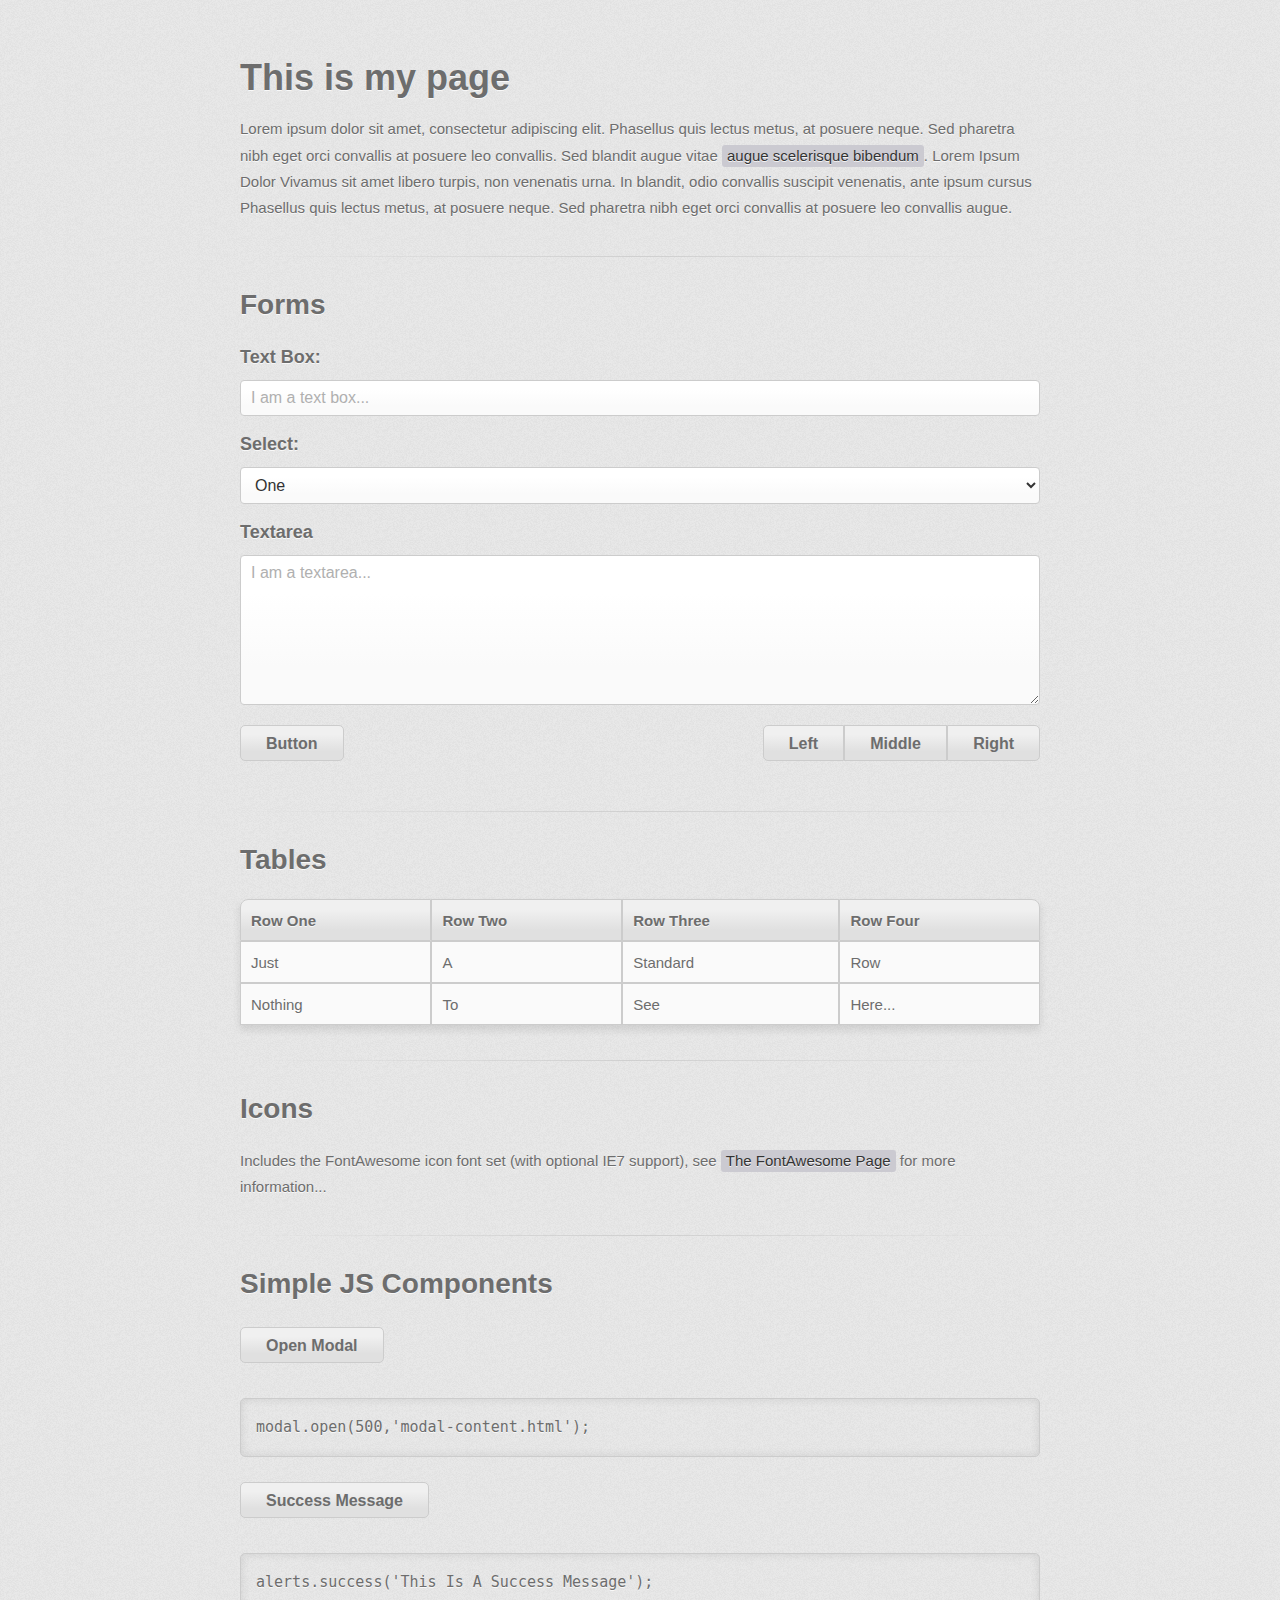
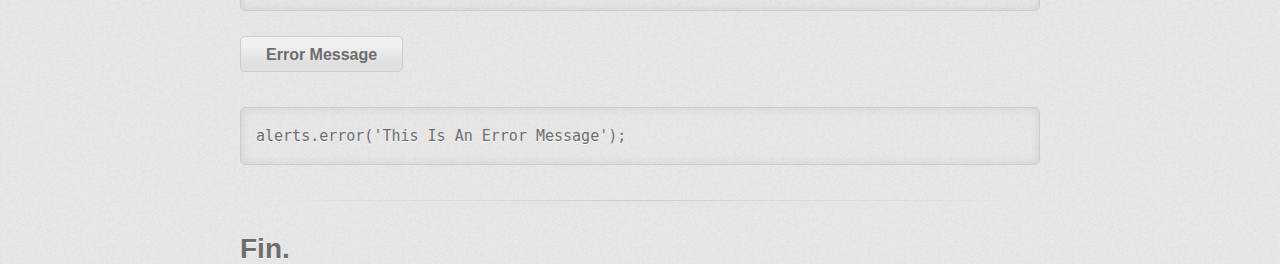
<file: index.html>
<!DOCTYPE html>
<html>
  <head>
    <meta name="viewport" content="width=device-width, initial-scale=1.0">
    <title>TITLE</title>
    <link rel="stylesheet" href="css/screen.css">
    <link rel="stylesheet" href="css/icons.css">
  </head>
  <body>
  
    <script src="js/libs/require.2.1.1.js" data-main="js/main"></script>
    
    <h1>This is my page</h1>
    
    <p>Lorem ipsum dolor sit amet, consectetur adipiscing elit. 
    Phasellus quis lectus metus, at posuere neque. Sed pharetra 
    nibh eget orci convallis at posuere leo convallis. Sed blandit 
    augue vitae <a href="#">augue scelerisque bibendum</a>. Lorem Ipsum 
    Dolor Vivamus sit amet libero turpis, non venenatis urna. 
    In blandit, odio convallis suscipit venenatis, ante ipsum cursus 
    Phasellus quis lectus metus, at posuere neque. Sed pharetra nibh 
    eget orci convallis at posuere leo convallis augue.</p>
    
    <hr>
    
    <h2>Forms</h2>
    
    <form>
        
        <label>Text Box:</label>
        <input type="text" placeholder="I am a text box...">
        
        <label>Select:</label>
        <select>
            <option>One</option>
            <option>Two</option>
            <option>Three</option>
        </select>
        
        <label>Textarea</label>
        <textarea placeholder="I am a textarea..."></textarea>
        
        <div class="right">
            <button class="btn-left">Left</button>
            <button class="btn-mid">Middle</button>
            <button class="btn-right">Right</button>
        </div>
        
        <button>Button</button>
        
    </form>
    
    <hr>
    
    <h2>Tables</h2>
    
    <table class="datatable">
        <thead>
            <tr>
                <th>Row One</th>
                <th>Row Two</th>
                <th>Row Three</th>
                <th>Row Four</th>
            </tr>
        </thead>
        <tbody>
            <tr>
                <td>Just</td>
                <td>A</td>
                <td>Standard</td>
                <td>Row</td>
            </tr>
            <tr>
                <td>Nothing</td>
                <td>To</td>
                <td>See</td>
                <td>Here...</td>
            </tr>
        </tbody>
    </table>
    
    <hr>
    
    <h2>Icons</h2>
    
    <p>Includes the FontAwesome icon font set (with optional IE7 support), see <a href="http://fortawesome.github.com/Font-Awesome">The FontAwesome Page</a> for more information...</p>
    
    <hr>
    
    <h2>Simple JS Components</h2>
    
    <button class="demo-modal">Open Modal</button>
    
    <pre>modal.open(500,'modal-content.html');</pre>
    
    <button class="demo-alerts-success">Success Message</button>
    
    <pre>alerts.success('This Is A Success Message');</pre>
    
    <button class="demo-alerts-error">Error Message</button>
    
    <pre>alerts.error('This Is An Error Message');</pre>
    
    <hr>
    
    <h2>Fin.</h2>
    
  </body>
</html>
</file>
<file: css/screen.css>
/* RESET */

    html, body, div, span, applet, object, iframe,
    h1, h2, h3, h4, h5, h6, p, blockquote, pre,
    abbr, acronym, address, big, cite, code,
    del, dfn, em, img, ins, kbd, q, s, samp,
    small, strike, strong, sub, sup, tt, var,
    b, u, i, center,
    dl, dt, dd, ol, ul, li,
    fieldset, form, label, legend,
    table, caption, tbody, tfoot, thead, tr, th, td,
    article, aside, canvas, details, figcaption, figure,
    footer, header, hgroup, menu, nav, section, summary,
    time, mark, audio, video{margin:0;padding:0;border:0;outline:0;font-size:100%;font:inherit;vertical-align:baseline;}
    a{margin:0;padding:0;font-size:100%;vertical-align:baseline;background:transparent;}
    article, aside, details, figcaption, figure,
    footer, header, hgroup, menu, nav, section{display:block;}
    body{line-height:1;}
    ol, ul{list-style:none;}
    blockquote, q{quotes:none;}
    blockquote:before, blockquote:after,
    q:before, q:after{content:'';content:none;}
    ins{text-decoration:none;}
    del{text-decoration:line-through;}
    table{border-collapse:collapse;border-spacing:0;}
    
    * { -webkit-box-sizing: border-box; -moz-box-sizing: border-box; box-sizing: border-box; }
    
/* ICON FONT */
    
    @font-face {
        font-family: 'Icon';
        src: url('../fonts/entypo-webfont.eot');
        src: url('../fonts/entypo-webfont.eot?#iefix') format('embedded-opentype'),
             url('../fonts/entypo-webfont.woff') format('woff'),
             url('../fonts/entypo-webfont.ttf') format('truetype'),
             url('../fonts/entypo-webfont.svg#EntypoRegular') format('svg');
        font-weight: normal;
        font-style: normal;
    }

/* DOCUMENT */

    html { width: 100%; height: 100%; overflow: scroll; font: normal 15px 'Helvetica Neue', Helvetica, Arial, serif; color: #6d6d6d; background: url(../images/body-bg.png) #e7e7e7; }
    body { max-width: 800px; margin: 20px auto; padding: 20px 0; height: 100%; line-height: 175%; text-shadow: 0 1px 0 rgba(255, 255, 255, 0.8); }

/* GLOBALS */

    h1,h2,h3,h4 { font-weight: bold; margin: 25px 0; }
    
    h1 { font-size: 36px; }
    h2 { font-size: 28px; }
    h3 { font-size: 22px; }
    h4 { font-size: 18px; }

    a,a:link,a:visited { 
        display: inline;
        cursor: pointer;
        text-decoration: none;
        padding: 2px 5px 3px 5px;
        color: #333;
        background-color: #cbcad1;
        border-radius: 3px;
        transition: background-color 300ms linear;
    }
    a:hover,a:active { background-color: #fff; }
    
    .hide { display: none; }
    .clear { clear: both; }
    .right { float: right; }
    .left { float: left; }
    
    .icon { padding: 5px 3px 0 3px; font-family: 'Icon'; font-size: 200%; line-height: inherit; }
    
    hr { border: 0; height: 1px; margin: 35px 0;
        background-image: -webkit-linear-gradient(left, rgba(120,120,120,0), rgba(200,200,200,0.75), rgba(120,120,120,0)); 
        background-image:    -moz-linear-gradient(left, rgba(120,120,120,0), rgba(200,200,200,0.75), rgba(120,120,120,0)); 
        background-image:     -ms-linear-gradient(left, rgba(120,120,120,0), rgba(200,200,200,0.75), rgba(120,120,120,0)); 
        background-image:      -o-linear-gradient(left, rgba(120,120,120,0), rgba(200,200,200,0.75), rgba(120,120,120,0));    
    }
    
    /* clearing floats normal browsers */
    .clear-all:after {
        content: "";
        display: block;
        height: 0;
        clear: both;
        visibility: hidden;
     }
        
     /* clearing floats IE6 */
     * html .clear-all { height: 1px; }
        
     /* clearing floats IE7 */
     *:first-child+html .clear-all { min-height: 1px; }
     
/* ALERTS */

    #alert { display: none; position: fixed; z-index: 999999; top: 0; left: 50%; width: 500px; margin-left: -250px; color: #fff; font-weight: bold; padding: 10px; font-size: 16px; text-align: center; text-shadow: 1px 1px 1px #000000;
        border-radius: 0px 0px 10px 10px;
        box-shadow: 0px 0px 25px 0px rgba(0, 0, 0, .6);
    }
    
    #alert-close { float: right; background-color: transparent; color: #fff; font-weight: bold; text-shadow: 0 0 5px rgba(0, 0, 0, 0.6); line-height: 100%; font-size: 220%; margin: -7px 5px 0 10px; padding: 0; opacity: 0.5; }
    #alert-close:hover { background-color: transparent; opacity: 0.9; }
    .error { background: #b50909; border: 3px solid #ff0000; border-top: none; }
    .success { background: #0cb309; border: 3px solid #4dff00; border-top: none; }
     
/* MODAL */

    #modal-overlay { display: none; position: fixed; width: 100%; height: 100%; top: 0; left: 0; background: #fff; opacity: 0.7; z-index: 99998; }
    #modal { display: none; position: absolute; top: 15%; left: 50%; background: #f4f4f4; border: 5px solid rgba(161,161,161, 0.5); border-radius: 10px; z-index: 99999; margin-bottom: 50px;  
        box-shadow: 0px 0px 15px 0px rgba(0, 0, 0, 0.5);
    }
    #modal-close:hover { color: #000; }
    #modal-content { padding: 15px; }

/* HEADER */

    header { }
    
    nav { }
    
/* FORM ELEMENTS */
    
    label { display: block; margin: 10px 0 10px 0; font-size: 18px; font-weight: bold; }        
    
    input, select, textarea {
        display: block;
        width: 100%;
        margin: 5px 0 15px 0;
        padding: 8px 10px;
        color: #333;
        font-size: 16px;
        background-image: -webkit-gradient(linear, left bottom, left top, color-stop(0.25, rgb(250,250,250)), color-stop(0.75, rgb(255,255,255)));
        background-image: -moz-linear-gradient(center bottom, rgb(250,250,250) 25%, rgb(255,255,255) 75%);
        border: 1px solid #ccc;
        border-radius: 4px;
    }
    
    textarea { font-family: Arial, Helvetica, sans-serif; min-height: 150px; }
    
    input:focus, select:focus, textarea:focus{
        border: 1px solid #999; outline: none;
    }
    
    /* Buttons */
    
    button { 
        display: inline-block;      
        width: auto;
        margin: 5px 15px 15px 0;
        padding: 9px 25px 7px 25px;
        cursor: pointer;
        color: #6d6d6d;
        font-weight: bold;
        font-size: 16px;
        background-image: -webkit-gradient(linear, left bottom, left top, color-stop(0.25, rgb(224,224,224)), color-stop(0.75, rgb(240,240,240)));
        background-image: -moz-linear-gradient(center bottom, rgb(224,224,224) 25%, rgb(240,240,240) 75%);
        border: 1px solid #ccc;
        border-radius: 5px;
    }
    
    .btn-left { 
        margin-right: 0;
        border-radius: 5px 0 0 5px;
    }
    
    .btn-mid {
        margin-left: -4px; /* Inline-block fix */
        margin-right: 0;
        border-radius: 0;
    }
    
    .btn-right {
        margin-left: -4px; /* Inline-block fix */
        margin-right: 0;
        border-radius: 0px 5px 5px 0px;
    }
    
    button:hover, button:hover{
        color: #333;
        border: 1px solid #999;
        box-shadow: 1px 1px 1px 0px rgba(100, 100, 100, .3);
    }
    
    ::-webkit-input-placeholder {color: #b0b0b0; }
    :-moz-placeholder { color: #b0b0b0; }
    .placeholder { color: #b0b0b0; }
    
/* PRE/CODE */

    pre {
        margin: 20px 0;
        padding: 15px;
        border: 1px solid #ccc;
        font-family: 'monospace', sans-serif;
        box-shadow: inset 0 0 10px 0 rgba(0, 0, 0, .1);
        border-radius: 5px;
    }
    
/* TABLES */

    .datatable { border-collapse: separate; width: 100%; margin: 15px 0; border-spacing: 0; box-shadow: 0px 5px 8px 0px rgba(0, 0, 0, .1); }
    .datatable th, .datatable td { padding: 8px 10px 6px 10px; border: 1px solid #ccc; background: #fafafa;  }
    .datatable th { text-align: left; font-weight: bold;
        background-image: -webkit-gradient(linear,left bottom, left top, color-stop(0.25, rgb(224,224,224)), color-stop(0.75, rgb(240,240,240)));
        background-image: -moz-linear-gradient(center bottom, rgb(224,224,224) 25%, rgb(240,240,240) 75%);
    }   
    .datatable tr.empty-set td { text-align: center; font-style: italic; color: #999; padding: 25px 0; }  
    .datatable td.icon { line-height: 100%; font-size: 30px; text-align: center; font-family: 'Icon'; padding-top: 0; padding-bottom: 0; }
    .datatable td.icon a { line-height: 100%; padding: 0; }
    .datatable td.icon a:hover { color: #333; }  
    .datatable tr:first-child th:first-child { border-top-left-radius:8px; }   
    .datatable tr:first-child th:last-child { border-top-right-radius:8px; }

/* CONTENT */



/* FOOTER */

    footer { }
</file>
<file: css/icons.css>
/*  Font Awesome 3.0
    the iconic font designed for use with Twitter Bootstrap
    -------------------------------------------------------
    The full suite of pictographic icons, examples, and documentation
    can be found at: http://fortawesome.github.com/Font-Awesome/

    License
    -------------------------------------------------------
    • The Font Awesome font is licensed under the SIL Open Font License - http://scripts.sil.org/OFL
    • Font Awesome CSS, LESS, and SASS files are licensed under the MIT License -
      http://opensource.org/licenses/mit-license.html
    • The Font Awesome pictograms are licensed under the CC BY 3.0 License - http://creativecommons.org/licenses/by/3.0/
    • Attribution is no longer required in Font Awesome 3.0, but much appreciated:
      "Font Awesome by Dave Gandy - http://fortawesome.github.com/Font-Awesome"

    Contact
    -------------------------------------------------------
    Email: dave@davegandy.com
    Twitter: http://twitter.com/fortaweso_me
    Work: Lead Product Designer @ http://kyruus.com

    */
@font-face {
  font-family: 'FontAwesome';
  src: url('../fonts/fontawesome-webfont.eot');
  src: url('../fonts/fontawesome-webfont.eot?#iefix') format('embedded-opentype'),
    url('../fonts/fontawesome-webfont.woff') format('woff'),
    url('../fonts/fontawesome-webfont.ttf') format('truetype');
  font-weight: normal;
  font-style: normal;
}
/*  Font Awesome styles
    ------------------------------------------------------- */
/* includes sprites.less reset */
[class^="icon-"],
[class*=" icon-"] {
  font-family: FontAwesome;
  font-weight: normal;
  font-style: normal;
  text-decoration: inherit;
  display: inline;
  width: auto;
  height: auto;
  line-height: normal;
  vertical-align: baseline;
  background-image: none !important;
  background-position: 0% 0%;
  background-repeat: repeat;
}
[class^="icon-"]:before,
[class*=" icon-"]:before {
  text-decoration: inherit;
  display: inline-block;
  speak: none;
}
/* makes sure icons active on rollover in links */
a [class^="icon-"],
a [class*=" icon-"] {
  display: inline-block;
}
/* makes the font 33% larger relative to the icon container */
.icon-large:before {
  vertical-align: -10%;
  font-size: 1.3333333333333333em;
}
.btn [class^="icon-"],
.nav [class^="icon-"],
.btn [class*=" icon-"],
.nav [class*=" icon-"] {
  display: inline;
  /* keeps button heights with and without icons the same */

  line-height: .6em;
}
.btn [class^="icon-"].icon-spin,
.nav [class^="icon-"].icon-spin,
.btn [class*=" icon-"].icon-spin,
.nav [class*=" icon-"].icon-spin {
  display: inline-block;
}
li [class^="icon-"],
li [class*=" icon-"] {
  display: inline-block;
  width: 1.25em;
  text-align: center;
}
li [class^="icon-"].icon-large,
li [class*=" icon-"].icon-large {
  /* increased font size for icon-large */

  width: 1.5625em;
}
ul.icons {
  list-style-type: none;
  text-indent: -0.75em;
}
ul.icons li [class^="icon-"],
ul.icons li [class*=" icon-"] {
  width: .75em;
}
.icon-muted {
  color: #eeeeee;
}
.icon-border {
  border: solid 1px #eeeeee;
  padding: .2em .25em .15em;
  -webkit-border-radius: 3px;
  -moz-border-radius: 3px;
  border-radius: 3px;
}
.icon-2x {
  font-size: 2em;
}
.icon-2x.icon-border {
  border-width: 2px;
  -webkit-border-radius: 4px;
  -moz-border-radius: 4px;
  border-radius: 4px;
}
.icon-3x {
  font-size: 3em;
}
.icon-3x.icon-border {
  border-width: 3px;
  -webkit-border-radius: 5px;
  -moz-border-radius: 5px;
  border-radius: 5px;
}
.icon-4x {
  font-size: 4em;
}
.icon-4x.icon-border {
  border-width: 4px;
  -webkit-border-radius: 6px;
  -moz-border-radius: 6px;
  border-radius: 6px;
}
.pull-right {
  float: right;
}
.pull-left {
  float: left;
}
[class^="icon-"].pull-left,
[class*=" icon-"].pull-left {
  margin-right: .35em;
}
[class^="icon-"].pull-right,
[class*=" icon-"].pull-right {
  margin-left: .35em;
}
.btn [class^="icon-"].pull-left.icon-2x,
.btn [class*=" icon-"].pull-left.icon-2x,
.btn [class^="icon-"].pull-right.icon-2x,
.btn [class*=" icon-"].pull-right.icon-2x {
  margin-top: .35em;
}
.btn [class^="icon-"].icon-spin.icon-large,
.btn [class*=" icon-"].icon-spin.icon-large {
  height: .75em;
}
.btn.btn-small [class^="icon-"].pull-left.icon-2x,
.btn.btn-small [class*=" icon-"].pull-left.icon-2x,
.btn.btn-small [class^="icon-"].pull-right.icon-2x,
.btn.btn-small [class*=" icon-"].pull-right.icon-2x {
  margin-top: .45em;
}
.btn.btn-large [class^="icon-"].pull-left.icon-2x,
.btn.btn-large [class*=" icon-"].pull-left.icon-2x,
.btn.btn-large [class^="icon-"].pull-right.icon-2x,
.btn.btn-large [class*=" icon-"].pull-right.icon-2x {
  margin-top: .2em;
}
.icon-spin {
  display: inline-block;
  -moz-animation: spin 2s infinite linear;
  -o-animation: spin 2s infinite linear;
  -webkit-animation: spin 2s infinite linear;
  animation: spin 2s infinite linear;
}
@-moz-keyframes spin {
  0% { -moz-transform: rotate(0deg); }
  100% { -moz-transform: rotate(359deg); }
}
@-webkit-keyframes spin {
  0% { -webkit-transform: rotate(0deg); }
  100% { -webkit-transform: rotate(359deg); }
}
@-o-keyframes spin {
  0% { -o-transform: rotate(0deg); }
  100% { -o-transform: rotate(359deg); }
}
@-ms-keyframes spin {
  0% { -ms-transform: rotate(0deg); }
  100% { -ms-transform: rotate(359deg); }
}
@keyframes spin {
  0% { transform: rotate(0deg); }
  100% { transform: rotate(359deg); }
}
/*  Font Awesome uses the Unicode Private Use Area (PUA) to ensure screen
    readers do not read off random characters that represent icons */
.icon-glass:before                { content: "\f000"; }
.icon-music:before                { content: "\f001"; }
.icon-search:before               { content: "\f002"; }
.icon-envelope:before             { content: "\f003"; }
.icon-heart:before                { content: "\f004"; }
.icon-star:before                 { content: "\f005"; }
.icon-star-empty:before           { content: "\f006"; }
.icon-user:before                 { content: "\f007"; }
.icon-film:before                 { content: "\f008"; }
.icon-th-large:before             { content: "\f009"; }
.icon-th:before                   { content: "\f00a"; }
.icon-th-list:before              { content: "\f00b"; }
.icon-ok:before                   { content: "\f00c"; }
.icon-remove:before               { content: "\f00d"; }
.icon-zoom-in:before              { content: "\f00e"; }

.icon-zoom-out:before             { content: "\f010"; }
.icon-off:before                  { content: "\f011"; }
.icon-signal:before               { content: "\f012"; }
.icon-cog:before                  { content: "\f013"; }
.icon-trash:before                { content: "\f014"; }
.icon-home:before                 { content: "\f015"; }
.icon-file:before                 { content: "\f016"; }
.icon-time:before                 { content: "\f017"; }
.icon-road:before                 { content: "\f018"; }
.icon-download-alt:before         { content: "\f019"; }
.icon-download:before             { content: "\f01a"; }
.icon-upload:before               { content: "\f01b"; }
.icon-inbox:before                { content: "\f01c"; }
.icon-play-circle:before          { content: "\f01d"; }
.icon-repeat:before               { content: "\f01e"; }

/* \f020 doesn't work in Safari. all shifted one down */
.icon-refresh:before              { content: "\f021"; }
.icon-list-alt:before             { content: "\f022"; }
.icon-lock:before                 { content: "\f023"; }
.icon-flag:before                 { content: "\f024"; }
.icon-headphones:before           { content: "\f025"; }
.icon-volume-off:before           { content: "\f026"; }
.icon-volume-down:before          { content: "\f027"; }
.icon-volume-up:before            { content: "\f028"; }
.icon-qrcode:before               { content: "\f029"; }
.icon-barcode:before              { content: "\f02a"; }
.icon-tag:before                  { content: "\f02b"; }
.icon-tags:before                 { content: "\f02c"; }
.icon-book:before                 { content: "\f02d"; }
.icon-bookmark:before             { content: "\f02e"; }
.icon-print:before                { content: "\f02f"; }

.icon-camera:before               { content: "\f030"; }
.icon-font:before                 { content: "\f031"; }
.icon-bold:before                 { content: "\f032"; }
.icon-italic:before               { content: "\f033"; }
.icon-text-height:before          { content: "\f034"; }
.icon-text-width:before           { content: "\f035"; }
.icon-align-left:before           { content: "\f036"; }
.icon-align-center:before         { content: "\f037"; }
.icon-align-right:before          { content: "\f038"; }
.icon-align-justify:before        { content: "\f039"; }
.icon-list:before                 { content: "\f03a"; }
.icon-indent-left:before          { content: "\f03b"; }
.icon-indent-right:before         { content: "\f03c"; }
.icon-facetime-video:before       { content: "\f03d"; }
.icon-picture:before              { content: "\f03e"; }

.icon-pencil:before               { content: "\f040"; }
.icon-map-marker:before           { content: "\f041"; }
.icon-adjust:before               { content: "\f042"; }
.icon-tint:before                 { content: "\f043"; }
.icon-edit:before                 { content: "\f044"; }
.icon-share:before                { content: "\f045"; }
.icon-check:before                { content: "\f046"; }
.icon-move:before                 { content: "\f047"; }
.icon-step-backward:before        { content: "\f048"; }
.icon-fast-backward:before        { content: "\f049"; }
.icon-backward:before             { content: "\f04a"; }
.icon-play:before                 { content: "\f04b"; }
.icon-pause:before                { content: "\f04c"; }
.icon-stop:before                 { content: "\f04d"; }
.icon-forward:before              { content: "\f04e"; }

.icon-fast-forward:before         { content: "\f050"; }
.icon-step-forward:before         { content: "\f051"; }
.icon-eject:before                { content: "\f052"; }
.icon-chevron-left:before         { content: "\f053"; }
.icon-chevron-right:before        { content: "\f054"; }
.icon-plus-sign:before            { content: "\f055"; }
.icon-minus-sign:before           { content: "\f056"; }
.icon-remove-sign:before          { content: "\f057"; }
.icon-ok-sign:before              { content: "\f058"; }
.icon-question-sign:before        { content: "\f059"; }
.icon-info-sign:before            { content: "\f05a"; }
.icon-screenshot:before           { content: "\f05b"; }
.icon-remove-circle:before        { content: "\f05c"; }
.icon-ok-circle:before            { content: "\f05d"; }
.icon-ban-circle:before           { content: "\f05e"; }

.icon-arrow-left:before           { content: "\f060"; }
.icon-arrow-right:before          { content: "\f061"; }
.icon-arrow-up:before             { content: "\f062"; }
.icon-arrow-down:before           { content: "\f063"; }
.icon-share-alt:before            { content: "\f064"; }
.icon-resize-full:before          { content: "\f065"; }
.icon-resize-small:before         { content: "\f066"; }
.icon-plus:before                 { content: "\f067"; }
.icon-minus:before                { content: "\f068"; }
.icon-asterisk:before             { content: "\f069"; }
.icon-exclamation-sign:before     { content: "\f06a"; }
.icon-gift:before                 { content: "\f06b"; }
.icon-leaf:before                 { content: "\f06c"; }
.icon-fire:before                 { content: "\f06d"; }
.icon-eye-open:before             { content: "\f06e"; }

.icon-eye-close:before            { content: "\f070"; }
.icon-warning-sign:before         { content: "\f071"; }
.icon-plane:before                { content: "\f072"; }
.icon-calendar:before             { content: "\f073"; }
.icon-random:before               { content: "\f074"; }
.icon-comment:before              { content: "\f075"; }
.icon-magnet:before               { content: "\f076"; }
.icon-chevron-up:before           { content: "\f077"; }
.icon-chevron-down:before         { content: "\f078"; }
.icon-retweet:before              { content: "\f079"; }
.icon-shopping-cart:before        { content: "\f07a"; }
.icon-folder-close:before         { content: "\f07b"; }
.icon-folder-open:before          { content: "\f07c"; }
.icon-resize-vertical:before      { content: "\f07d"; }
.icon-resize-horizontal:before    { content: "\f07e"; }

.icon-bar-chart:before            { content: "\f080"; }
.icon-twitter-sign:before         { content: "\f081"; }
.icon-facebook-sign:before        { content: "\f082"; }
.icon-camera-retro:before         { content: "\f083"; }
.icon-key:before                  { content: "\f084"; }
.icon-cogs:before                 { content: "\f085"; }
.icon-comments:before             { content: "\f086"; }
.icon-thumbs-up:before            { content: "\f087"; }
.icon-thumbs-down:before          { content: "\f088"; }
.icon-star-half:before            { content: "\f089"; }
.icon-heart-empty:before          { content: "\f08a"; }
.icon-signout:before              { content: "\f08b"; }
.icon-linkedin-sign:before        { content: "\f08c"; }
.icon-pushpin:before              { content: "\f08d"; }
.icon-external-link:before        { content: "\f08e"; }

.icon-signin:before               { content: "\f090"; }
.icon-trophy:before               { content: "\f091"; }
.icon-github-sign:before          { content: "\f092"; }
.icon-upload-alt:before           { content: "\f093"; }
.icon-lemon:before                { content: "\f094"; }
.icon-phone:before                { content: "\f095"; }
.icon-check-empty:before          { content: "\f096"; }
.icon-bookmark-empty:before       { content: "\f097"; }
.icon-phone-sign:before           { content: "\f098"; }
.icon-twitter:before              { content: "\f099"; }
.icon-facebook:before             { content: "\f09a"; }
.icon-github:before               { content: "\f09b"; }
.icon-unlock:before               { content: "\f09c"; }
.icon-credit-card:before          { content: "\f09d"; }
.icon-rss:before                  { content: "\f09e"; }

.icon-hdd:before                  { content: "\f0a0"; }
.icon-bullhorn:before             { content: "\f0a1"; }
.icon-bell:before                 { content: "\f0a2"; }
.icon-certificate:before          { content: "\f0a3"; }
.icon-hand-right:before           { content: "\f0a4"; }
.icon-hand-left:before            { content: "\f0a5"; }
.icon-hand-up:before              { content: "\f0a6"; }
.icon-hand-down:before            { content: "\f0a7"; }
.icon-circle-arrow-left:before    { content: "\f0a8"; }
.icon-circle-arrow-right:before   { content: "\f0a9"; }
.icon-circle-arrow-up:before      { content: "\f0aa"; }
.icon-circle-arrow-down:before    { content: "\f0ab"; }
.icon-globe:before                { content: "\f0ac"; }
.icon-wrench:before               { content: "\f0ad"; }
.icon-tasks:before                { content: "\f0ae"; }

.icon-filter:before               { content: "\f0b0"; }
.icon-briefcase:before            { content: "\f0b1"; }
.icon-fullscreen:before           { content: "\f0b2"; }

.icon-group:before                { content: "\f0c0"; }
.icon-link:before                 { content: "\f0c1"; }
.icon-cloud:before                { content: "\f0c2"; }
.icon-beaker:before               { content: "\f0c3"; }
.icon-cut:before                  { content: "\f0c4"; }
.icon-copy:before                 { content: "\f0c5"; }
.icon-paper-clip:before           { content: "\f0c6"; }
.icon-save:before                 { content: "\f0c7"; }
.icon-sign-blank:before           { content: "\f0c8"; }
.icon-reorder:before              { content: "\f0c9"; }
.icon-list-ul:before              { content: "\f0ca"; }
.icon-list-ol:before              { content: "\f0cb"; }
.icon-strikethrough:before        { content: "\f0cc"; }
.icon-underline:before            { content: "\f0cd"; }
.icon-table:before                { content: "\f0ce"; }

.icon-magic:before                { content: "\f0d0"; }
.icon-truck:before                { content: "\f0d1"; }
.icon-pinterest:before            { content: "\f0d2"; }
.icon-pinterest-sign:before       { content: "\f0d3"; }
.icon-google-plus-sign:before     { content: "\f0d4"; }
.icon-google-plus:before          { content: "\f0d5"; }
.icon-money:before                { content: "\f0d6"; }
.icon-caret-down:before           { content: "\f0d7"; }
.icon-caret-up:before             { content: "\f0d8"; }
.icon-caret-left:before           { content: "\f0d9"; }
.icon-caret-right:before          { content: "\f0da"; }
.icon-columns:before              { content: "\f0db"; }
.icon-sort:before                 { content: "\f0dc"; }
.icon-sort-down:before            { content: "\f0dd"; }
.icon-sort-up:before              { content: "\f0de"; }

.icon-envelope-alt:before         { content: "\f0e0"; }
.icon-linkedin:before             { content: "\f0e1"; }
.icon-undo:before                 { content: "\f0e2"; }
.icon-legal:before                { content: "\f0e3"; }
.icon-dashboard:before            { content: "\f0e4"; }
.icon-comment-alt:before          { content: "\f0e5"; }
.icon-comments-alt:before         { content: "\f0e6"; }
.icon-bolt:before                 { content: "\f0e7"; }
.icon-sitemap:before              { content: "\f0e8"; }
.icon-umbrella:before             { content: "\f0e9"; }
.icon-paste:before                { content: "\f0ea"; }
.icon-lightbulb:before            { content: "\f0eb"; }
.icon-exchange:before             { content: "\f0ec"; }
.icon-cloud-download:before       { content: "\f0ed"; }
.icon-cloud-upload:before         { content: "\f0ee"; }

.icon-user-md:before              { content: "\f0f0"; }
.icon-stethoscope:before          { content: "\f0f1"; }
.icon-suitcase:before             { content: "\f0f2"; }
.icon-bell-alt:before             { content: "\f0f3"; }
.icon-coffee:before               { content: "\f0f4"; }
.icon-food:before                 { content: "\f0f5"; }
.icon-file-alt:before             { content: "\f0f6"; }
.icon-building:before             { content: "\f0f7"; }
.icon-hospital:before             { content: "\f0f8"; }
.icon-ambulance:before            { content: "\f0f9"; }
.icon-medkit:before               { content: "\f0fa"; }
.icon-fighter-jet:before          { content: "\f0fb"; }
.icon-beer:before                 { content: "\f0fc"; }
.icon-h-sign:before               { content: "\f0fd"; }
.icon-plus-sign-alt:before        { content: "\f0fe"; }

.icon-double-angle-left:before    { content: "\f100"; }
.icon-double-angle-right:before   { content: "\f101"; }
.icon-double-angle-up:before      { content: "\f102"; }
.icon-double-angle-down:before    { content: "\f103"; }
.icon-angle-left:before           { content: "\f104"; }
.icon-angle-right:before          { content: "\f105"; }
.icon-angle-up:before             { content: "\f106"; }
.icon-angle-down:before           { content: "\f107"; }
.icon-desktop:before              { content: "\f108"; }
.icon-laptop:before               { content: "\f109"; }
.icon-tablet:before               { content: "\f10a"; }
.icon-mobile-phone:before         { content: "\f10b"; }
.icon-circle-blank:before         { content: "\f10c"; }
.icon-quote-left:before           { content: "\f10d"; }
.icon-quote-right:before          { content: "\f10e"; }

.icon-spinner:before              { content: "\f110"; }
.icon-circle:before               { content: "\f111"; }
.icon-reply:before                { content: "\f112"; }
.icon-github-alt:before           { content: "\f113"; }
.icon-folder-close-alt:before     { content: "\f114"; }
.icon-folder-open-alt:before      { content: "\f115"; }
</file>
